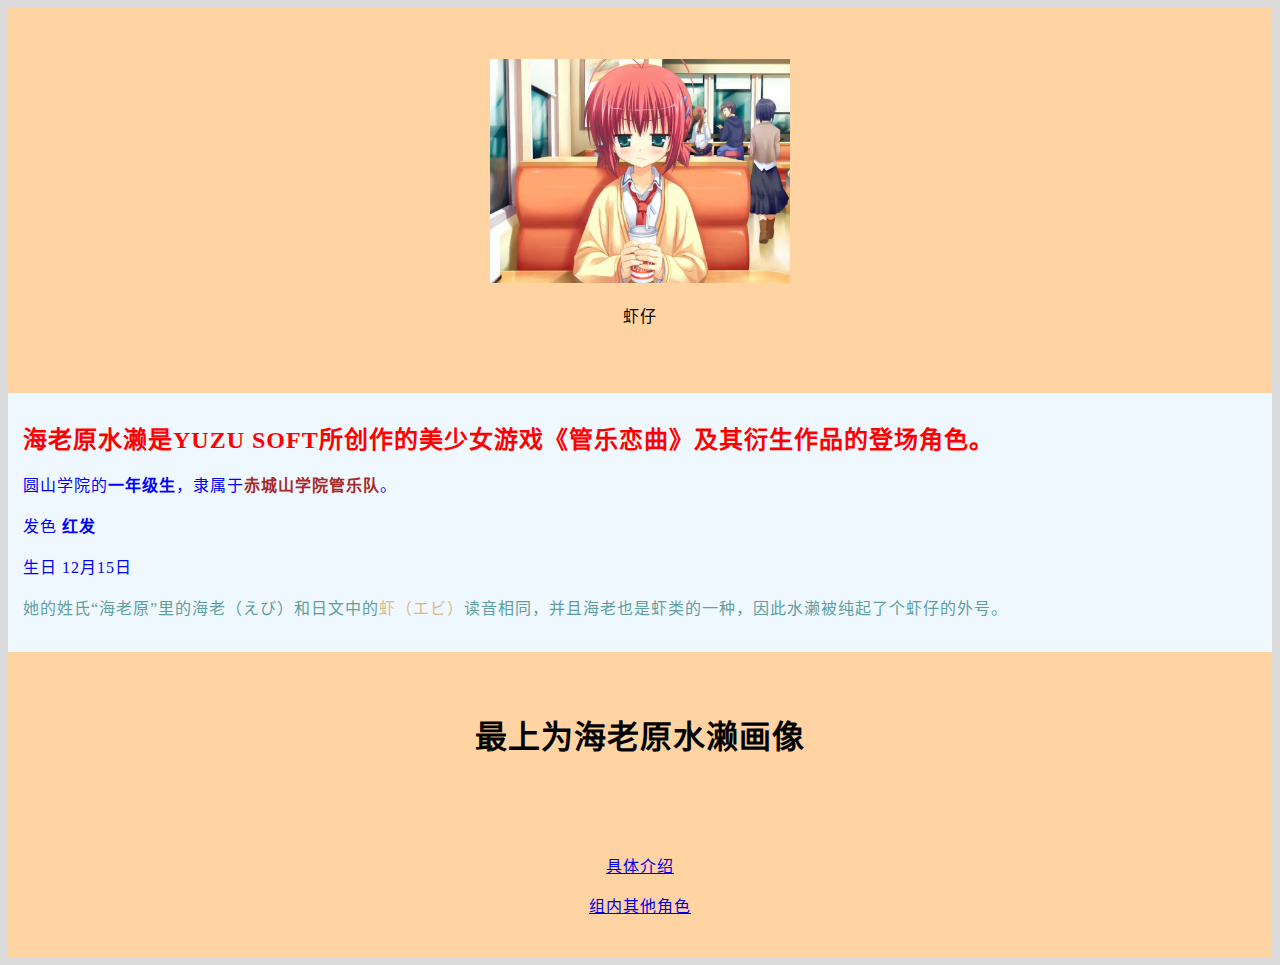
<file: index.html>
<!DOCTYPE html>
<html lang="zh-CN">
  <head>
    <meta charset="UTF-8" />
    <meta name="viewport" content="width=device-width, initial-scale=1.0" />
    <title>虾仔的网站</title>
  </head>
  <body class="center">
    <div
      style="
        background-color: rgb(255, 211, 162);
        text-align: center;
        padding: 4%;
      "
    >
      <img src="img/虾仔.jpg" alt="虾仔" width="300px" />
      <p>虾仔</p>
    </div>
    <div class="txt">
      <h2 class="red">
        海老原水濑是YUZU
        SOFT所创作的美少女游戏《管乐恋曲》及其衍生作品的登场角色。
      </h2>
      <p>
        圆山学院的<b>一年级生</b>，隶属于<b style="color: brown"
          >赤城山学院管乐队</b
        >。
      </p>
      <p>发色 <b>红发</b></p>
      <p>生日 12月15日</p>
      <p style="color: cadetblue">
        她的姓氏“海老原”里的海老（えび）和日文中的<p1 style="color: burlywood"
          >虾（エビ）</p1
        >读音相同，并且海老也是虾类的一种，因此水濑被纯起了个虾仔的外号。
      </p>
    </div>
    <div
      style="
        background-color: rgb(255, 211, 162);
        text-align: center;
        padding: 3%;
      "
    >
      <h1>最上为海老原水濑画像</h1>
    </div>
    <div
      style="
        background-color: rgb(255, 211, 162);
        text-align: center;
        padding: 30px;
        line-height: 40px;
      "
    >
      <a
        href="https://mzh.moegirl.org.cn/%E6%B5%B7%E8%80%81%E5%8E%9F%E6%B0%B4%E6%BF%91"
        >具体介绍</a
      >
      <a href="other.html" style="display: flex; flex-direction: column"
        >组内其他角色
      </a>
    </div>
  </body>
</html>

<link rel="stylesheet" href="index.css" />
<!-- 引用css -->
</file>
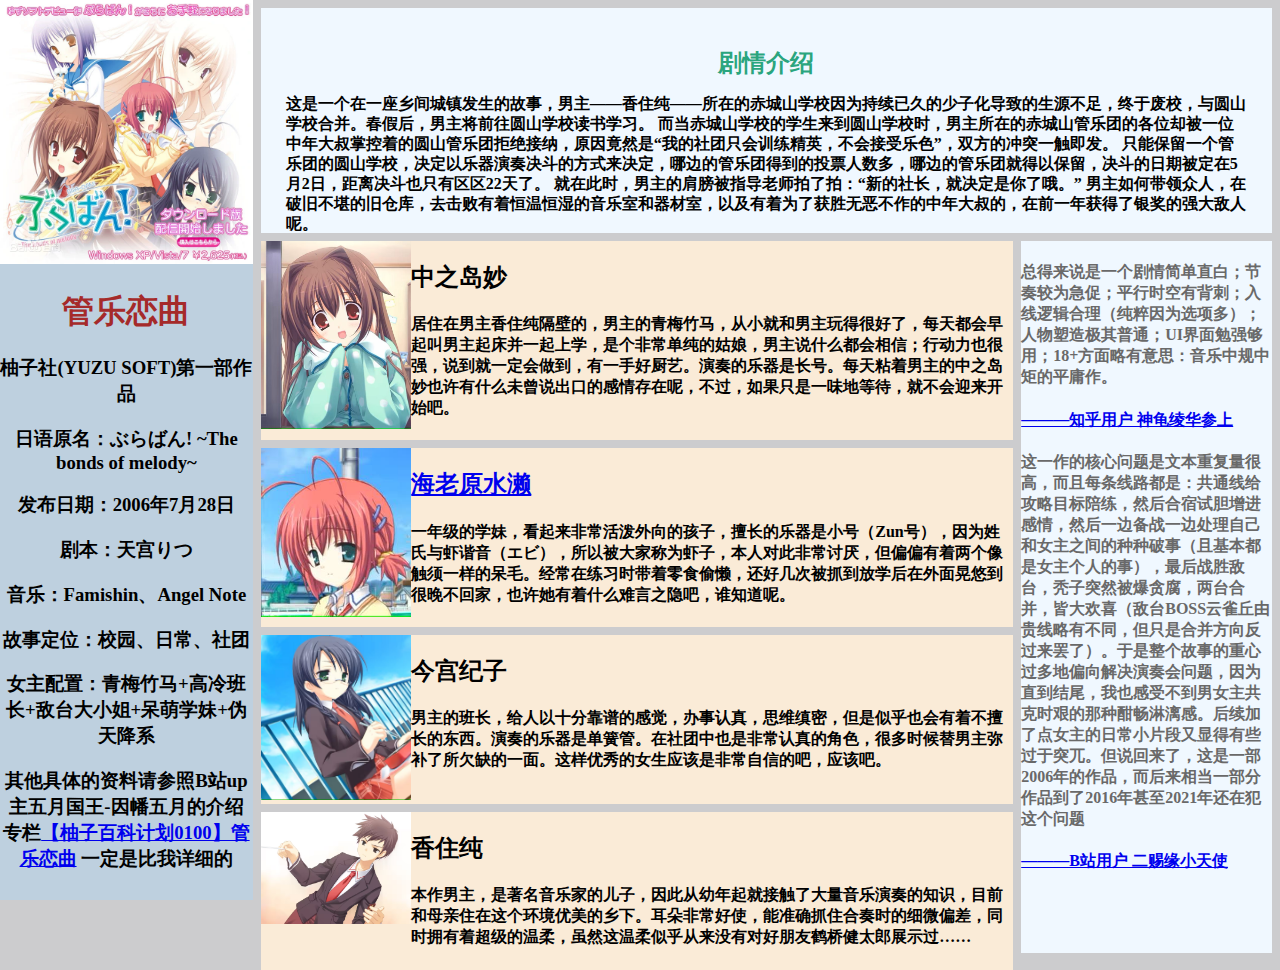
<file: other.html>
<!DOCTYPE html>
<html lang="en">
  <head>
    <meta charset="UTF-8" />
    <meta name="viewport" content="width=device-width, initial-scale=1.0" />
    <title>组内其他角色</title>
  </head>
  <body class="block">
    <!-- 侧边 -->
    <div style="background-color: rgb(190, 208, 223); height: 100%; width: 20%" class="mgr">

      <img src="img/汇总图.jpg" alt="汇总图" width="100%">
      <h1 style="text-align: center; color: brown;">管乐恋曲</h1>
      <h3 style="text-align: center;">柚子社(YUZU SOFT)第一部作品</h3>
       <h3 style="text-align: center;">日语原名：ぶらばん!  ~The bonds of melody~</h3>
       <h3 style="text-align: center;">发布日期：2006年7月28日</h3>
       <h3 style="text-align: center;">剧本：天宫りつ</h3>
       <h3 style="text-align: center;">音乐：Famishin、Angel Note</h3>
       <h3 style="text-align: center;">故事定位：校园、日常、社团</h3>
       <h3 style="text-align: center;">女主配置：青梅竹马+高冷班长+敌台大小姐+呆萌学妹+伪天降系</h3>
       <h3 style="text-align: center;">其他具体的资料请参照B站up主五月国王-因幡五月的介绍专栏<a href="https://www.bilibili.com/opus/650788713319628848?from=readlist">【柚子百科计划0100】管乐恋曲</a>
一定是比我详细的</h3>
    </div>
    <!-- 主体 -->
    <div style=" height: 100%; width: 80%;" class="mg8">
      <!-- 上区 -->
      <div style="height: 5%;background-color: aliceblue;line-height: 20px;height: 175px;padding: 25px;">
        <h2 style="text-align: center; color: rgb(42, 165, 126);">剧情介绍</h2>
        <h4>这是一个在一座乡间城镇发生的故事，男主——香住纯——所在的赤城山学校因为持续已久的少子化导致的生源不足，终于废校，与圆山学校合并。春假后，男主将前往圆山学校读书学习。

而当赤城山学校的学生来到圆山学校时，男主所在的赤城山管乐团的各位却被一位中年大叔掌控着的圆山管乐团拒绝接纳，原因竟然是“我的社团只会训练精英，不会接受乐色”，双方的冲突一触即发。

只能保留一个管乐团的圆山学校，决定以乐器演奏决斗的方式来决定，哪边的管乐团得到的投票人数多，哪边的管乐团就得以保留，决斗的日期被定在5月2日，距离决斗也只有区区22天了。

就在此时，男主的肩膀被指导老师拍了拍：“新的社长，就决定是你了哦。”

男主如何带领众人，在破旧不堪的旧仓库，去击败有着恒温恒湿的音乐室和器材室，以及有着为了获胜无恶不作的中年大叔的，在前一年获得了银奖的强大敌人呢。</h4>
         </div>
      <!--下区  -->
      <div style="height: 80%;display: flex;">
        <!-- 左区 -->
        <div style="flex: 3;display: flex;flex-direction: column;" class="mgt8 mgr8">
            
            
            <div style="flex: 1;display: flex;background-color: antiquewhite;">
                <div style="flex: 1;"><img src="img/中之岛妙 .jpg" width="100%">
                </div>
                <div style="flex: 4;">
                  <h2>中之岛妙</h2>
                  <h4>居住在男主香住纯隔壁的，男主的青梅竹马，从小就和男主玩得很好了，每天都会早起叫男主起床并一起上学，是个非常单纯的姑娘，男主说什么都会相信；行动力也很强，说到就一定会做到，有一手好厨艺。演奏的乐器是长号。每天粘着男主的中之岛妙也许有什么未曾说出口的感情存在呢，不过，如果只是一味地等待，就不会迎来开始吧。</h4>

                </div>
            </div>
            
            <div style="flex: 1;display: flex;background-color: antiquewhite;" class="mgt8">
                <div style="flex: 1;"><img src="img/海老原水濑.jpg" width="100%"></div>
                <div style="flex: 4;"><h2><a href="index.html">海老原水濑</a></h2>
                 <h4> 一年级的学妹，看起来非常活泼外向的孩子，擅长的乐器是小号（Zun号），因为姓氏与虾谐音（エビ），所以被大家称为虾子，本人对此非常讨厌，但偏偏有着两个像触须一样的呆毛。经常在练习时带着零食偷懒，还好几次被抓到放学后在外面晃悠到很晚不回家，也许她有着什么难言之隐吧，谁知道呢。</h4>
                </div>
            </div>
           
            <div style="flex: 1;display: flex;background-color: antiquewhite;" class="mgt8">
                <div style="flex: 1;"><img src="img/今宫纪子.jpg" width="100%"></div>
                <div style="flex: 4;"><h2>今宫纪子</h2>
                <h4>男主的班长，给人以十分靠谱的感觉，办事认真，思维缜密，但是似乎也会有着不擅长的东西。演奏的乐器是单簧管。在社团中也是非常认真的角色，很多时候替男主弥补了所欠缺的一面。这样优秀的女生应该是非常自信的吧，应该吧。</h4></div>
            </div>
           
            <div style="flex: 1;display: flex;background-color: antiquewhite;" class="mgt8">
                <div style="flex: 1;"><img src="img/香住纯.jpg" width="100%"></div>
                <div style="flex: 4;"><h2>香住纯</h2>
                <h4>本作男主，是著名音乐家的儿子，因此从幼年起就接触了大量音乐演奏的知识，目前和母亲住在这个环境优美的乡下。耳朵非常好使，能准确抓住合奏时的细微偏差，同时拥有着超级的温柔，虽然这温柔似乎从来没有对好朋友鹤桥健太郎展示过……</h4>
                </div>
            </div>
           
           
          
        </div>
        <!-- 右区 -->
        <div style="flex: 1;background-color: aliceblue;" class="mgt8">
          <h4 style="color:dimgray;">总得来说是一个剧情简单直白；节奏较为急促；平行时空有背刺；入线逻辑合理（纯粹因为选项多）；人物塑造极其普通；UI界面勉强够用；18+方面略有意思：音乐中规中矩的平庸作。</h4>
          <h4 style="color: blue;"><a href="https://www.zhihu.com/question/649417434?write">———知乎用户 神龟绫华参上</a>​</h4>
          <h4 style="color:dimgray;">这一作的核心问题是文本重复量很高，而且每条线路都是：共通线给攻略目标陪练，然后合宿试胆增进感情，然后一边备战一边处理自己和女主之间的种种破事（且基本都是女主个人的事），最后战胜敌台，秃子突然被爆贪腐，两台合并，皆大欢喜（敌台BOSS云雀丘由贵线略有不同，但只是合并方向反过来罢了）。于是整个故事的重心过多地偏向解决演奏会问题，因为直到结尾，我也感受不到男女主共克时艰的那种酣畅淋漓感。后续加了点女主的日常小片段又显得有些过于突兀。但说回来了，这是一部2006年的作品，而后来相当一部分作品到了2016年甚至2021年还在犯这个问题</h4>
          <h4 style="color: rgb(204, 124, 205);"><a href="https://www.bilibili.com/opus/616589563763232308">———B站用户 二赐缘小天使</a>​</h4>

        </div>
      </div>
      </div>
    </div>
  </body>
</html>

<link rel="stylesheet" href="index.css" />
</file>
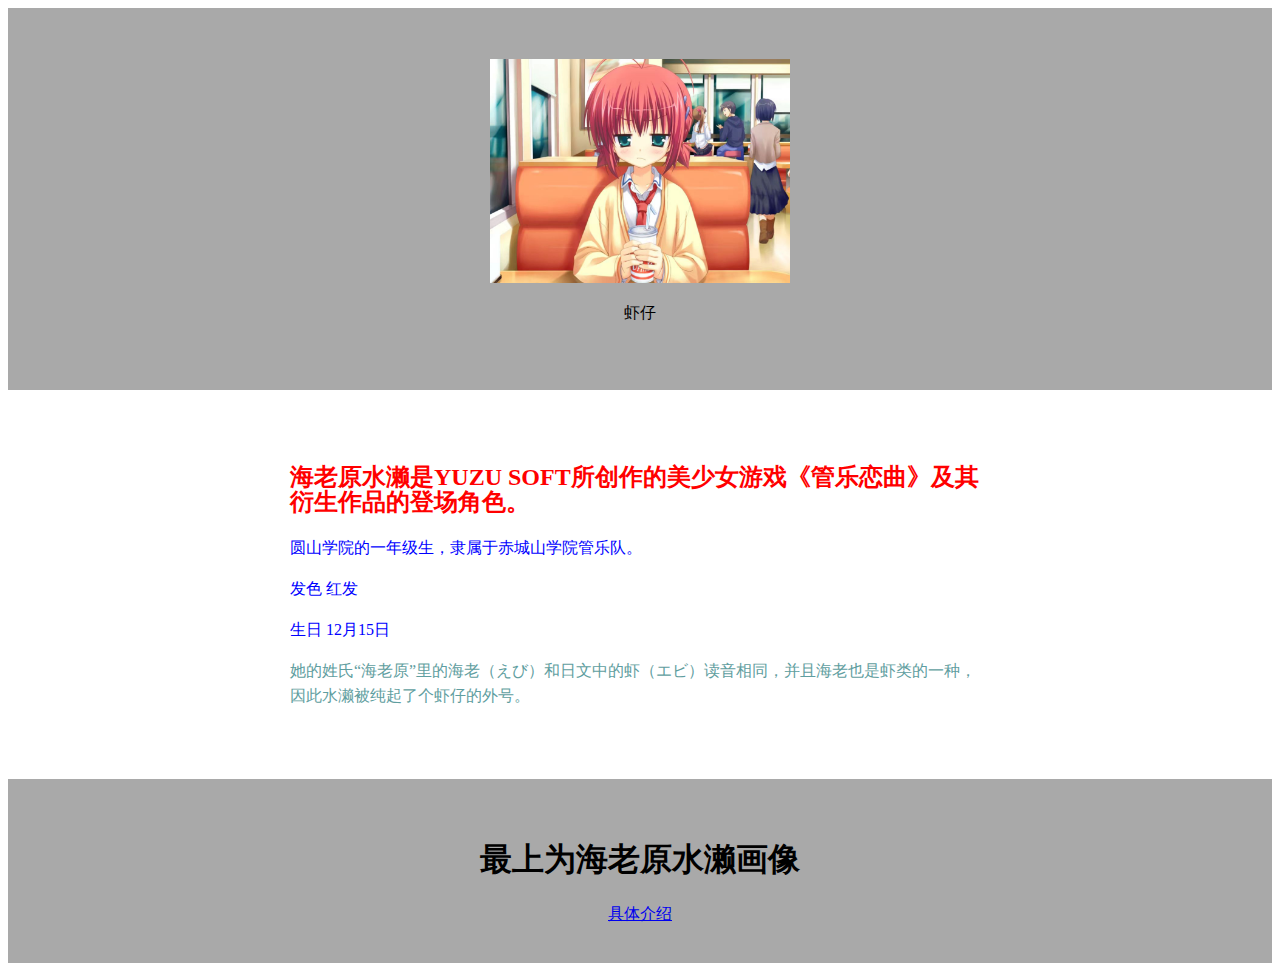
<file: Start.html>
<!DOCTYPE html>
<html lang="en">
<head>
    <meta charset="UTF-8">
    <meta name="viewport" content="width=device-width, initial-scale=1.0">
    <title>虾仔的网站</title>
</head>
<body>
    <div style="
        background-color: darkgrey;
        text-align: center;
        padding: 4%;">
        <img src="img/虾仔.jpg" alt="虾仔" width="300px" >
        <p>虾仔</p>

    </div>    
    <div style="
    max-width: 700px;
    margin: 40px auto;
    padding: 15px;
    line-height: 25px;
    color: blue;">
    <h2 style="color: red;">海老原水濑是YUZU SOFT所创作的美少女游戏《管乐恋曲》及其衍生作品的登场角色。</h2>
        <p>圆山学院的一年级生，隶属于赤城山学院管乐队。</p>
        <p>发色	红发</p>
        <p>生日	12月15日</p>
        <p style="color: cadetblue;">她的姓氏“海老原”里的海老（えび）和日文中的虾（エビ）读音相同，并且海老也是虾类的一种，因此水濑被纯起了个虾仔的外号。</p>
    </div>     
    <div style="
    background-color: darkgrey;
    text-align: center;
    padding: 3%;">
    <h1>最上为海老原水濑画像</h1>
    <a href="https://mzh.moegirl.org.cn/%E6%B5%B7%E8%80%81%E5%8E%9F%E6%B0%B4%E6%BF%91">具体介绍</a>
    </div>
</body>
</html>
</file>
<file: index.css>
.red {
  color: red;
}

.txt {
  background-color: aliceblue;
  padding: 15px;
  line-height: 25px;
  color: blue;
}

.center {
  display: block;
  flex-direction: column;
  align-items: center;
  letter-spacing: 1px;
  background-color: rgb(219, 219, 219);
}

.block {
  margin: 0;
  width: 100%;
  height: 100vh;
  background-color: rgb(204, 204, 206);
  display: flex;
}

.mg8 {
  margin: 8px;
}
.mgr8 {
  margin-right: 8px;
}
.mgt8 {
  margin-top: 8px;
}
</file>
